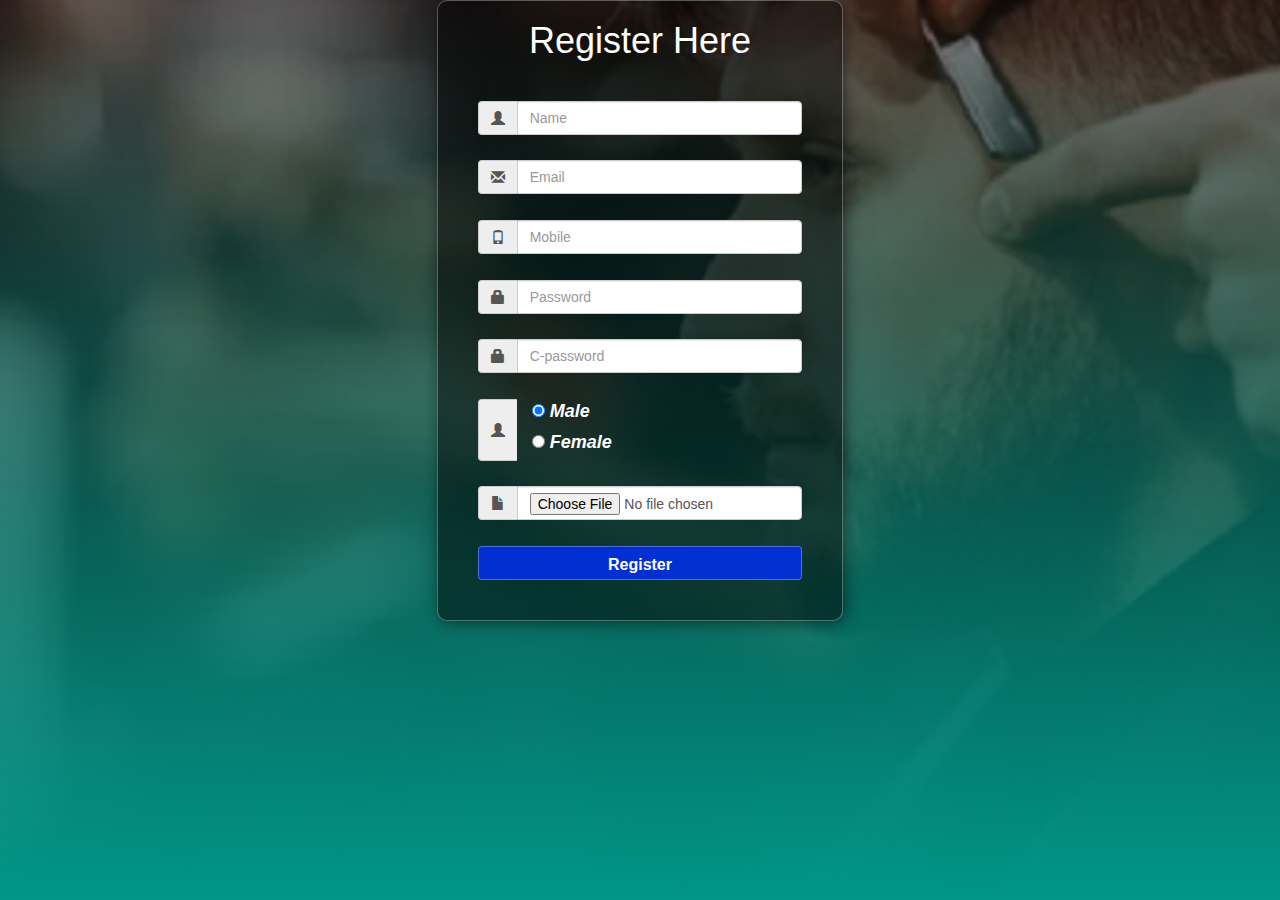
<file: registerationforms2.html>
<!DOCTYPE html>
<html lang="en">

<head>
    <meta charset="UTF-8">
    <meta http-equiv="X-UA-Compatible" content="IE=edge">
    <meta name="viewport" content="width=device-width, initial-scale=1.0">
    <title>Regostration forms</title>
    <link rel="stylesheet" href="https://maxcdn.bootstrapcdn.com/bootstrap/3.4.1/css/bootstrap.min.css">
    <script src="https://ajax.googleapis.com/ajax/libs/jquery/3.6.0/jquery.min.js"></script>
    <script src="https://maxcdn.bootstrapcdn.com/bootstrap/3.4.1/js/bootstrap.min.js"></script>
    <style>
        .main-register {
            height: 100vh;
            /* background-image: url(image/barbar1.jpg); */
            background: linear-gradient(rgba(0, 0, 0, 0.5), #009688), url(image/barbar1.jpg);
            background-repeat: no-repeat;
            background-size: cover;
            background-position: center;

        }
        .register
        {
            background-color: rgba(0, 0, 0, 0.5);
            width: 100%;
            font-size: 18px;
            border-radius: 10px;
            border: 1px solid rgba(255, 255, 255, 0.3);
            box-shadow: 2px 2px 15px
            rgba(0, 0, 0, 0.5);
            color: #fff;
        }
        .register form
        {
            margin: 40px;
        }
        label
        {
            font-family: Arial, Helvetica, sans-serif;
            font-size: 18px;
            font-style: italic;
        }
        input#name1
        {
            width: 300px;
            border: 1px solid #ddd;
            border-radius: 3px;
            outline: 0;
            padding: 7px;
            background-color: #fff;
            box-shadow: inset 1px 1px 5px
            rgba(0, 0, 0, 0.3);
        }
        #submit
        {
            width: 100%;
            padding: 7px;
            font-size: 16px;
            font-family: sans-serif;
            font-weight: 600;
            border: none;
            background-color: rgba(0, 46, 250, 0.8);
            color: #fff;
            cursor: pointer;
            border: 1px solid rgba(255,255,255,0.3);
        }
    </style>
</head>

<body>
    <!----------------------------main-------------------------->
    <section class="main-register">
        <div class="container-fluit">
            <div class="row">
                <div class="col-12 col-sm-4 col-md-4 col-lg-4">
                    
                </div>
                <div class="col-12 col-sm-4 col-md-4 col-lg-4">
                    <div class="register border">
                        <h1 class="text-center text-light">Register Here</h1>

                        <form>
                            <div  class="input-group">
                                <span class="input-group-addon"><i class="glyphicon glyphicon-user"></i></span>
                                <input type="text" class="form-control" id="name" name="name" placeholder="Name">

                            </div>
<br>
                            <div class="input-group">
                                <span class="input-group-addon"><i class="glyphicon glyphicon-envelope"></i></span>
                                <input type="email" class="form-control" id="email" name="email" placeholder="Email">

                            </div>
                            <br>
                            <div class="input-group">
                                <span class="input-group-addon"><i class="glyphicon glyphicon-phone"></i></span>
                                <input type="text" class="form-control" id="mobile" name="mobile" placeholder="Mobile">

                            </div>
                            <br>
                            <div class="input-group">
                                <span class="input-group-addon"><i class="glyphicon glyphicon-lock"></i></span>
                                <input type="password" class="form-control" id="password" name="password"
                                    placeholder="Password">

                            </div>
                            <br>
                            <div class="input-group">
                                <span class="input-group-addon"><i class="glyphicon glyphicon-lock"></i></span>
                                <input type="password" class="form-control" id="c-password" name="c-password"
                                    placeholder="C-password">

                            </div>
                            <br>
                            <div class="input-group">
                                <span class="input-group-addon"><i class="glyphicon glyphicon-user"></i></span>
                                <div class="form-check">&nbsp;&nbsp;
                                    <input class="form-check-input" type="radio" name="gender" id="gender" value="male" checked>
                                    <label class="form-check-label" for="gender">
                                      Male
                                    </label>
                                  </div>
                                  <div class="form-check">&nbsp;&nbsp;
                                    <input class="form-check-input" type="radio" name="gender" id="gender" value="female">
                                    <label class="form-check-label" for="gender">
                                      Female
                                    </label>
                                  </div>
                                
                            </div>
                            <br>
                            <div class="input-group">
                                <span class="input-group-addon"><i class="glyphicon glyphicon-file"></i></span>
                                <input type="file" class="form-control" id="file" name="file"
                                    placeholder="Select Profile Pic">

                            </div>
                            <br>
                            <button type="submit" id="submit" class="btn btn-outline-primary form-control">Register</button>
                        </form>
                    </div>
                </div>
                <div class="col-12 col-sm-4 col-md-4 col-lg-4">
                    
                </div>
            </div>
        </div>
    </section>

    <script src="https://code.jquery.com/jquery-3.2.1.slim.min.js"></script>
    <script src="https://cdn.jsdelivr.net/npm/popper.js@1.12.9/dist/umd/popper.min.js"></script>
    <script src="https://cdn.jsdelivr.net/npm/bootstrap@4.0.0/dist/js/bootstrap.min.js"></script>
</body>

</html>
</file>
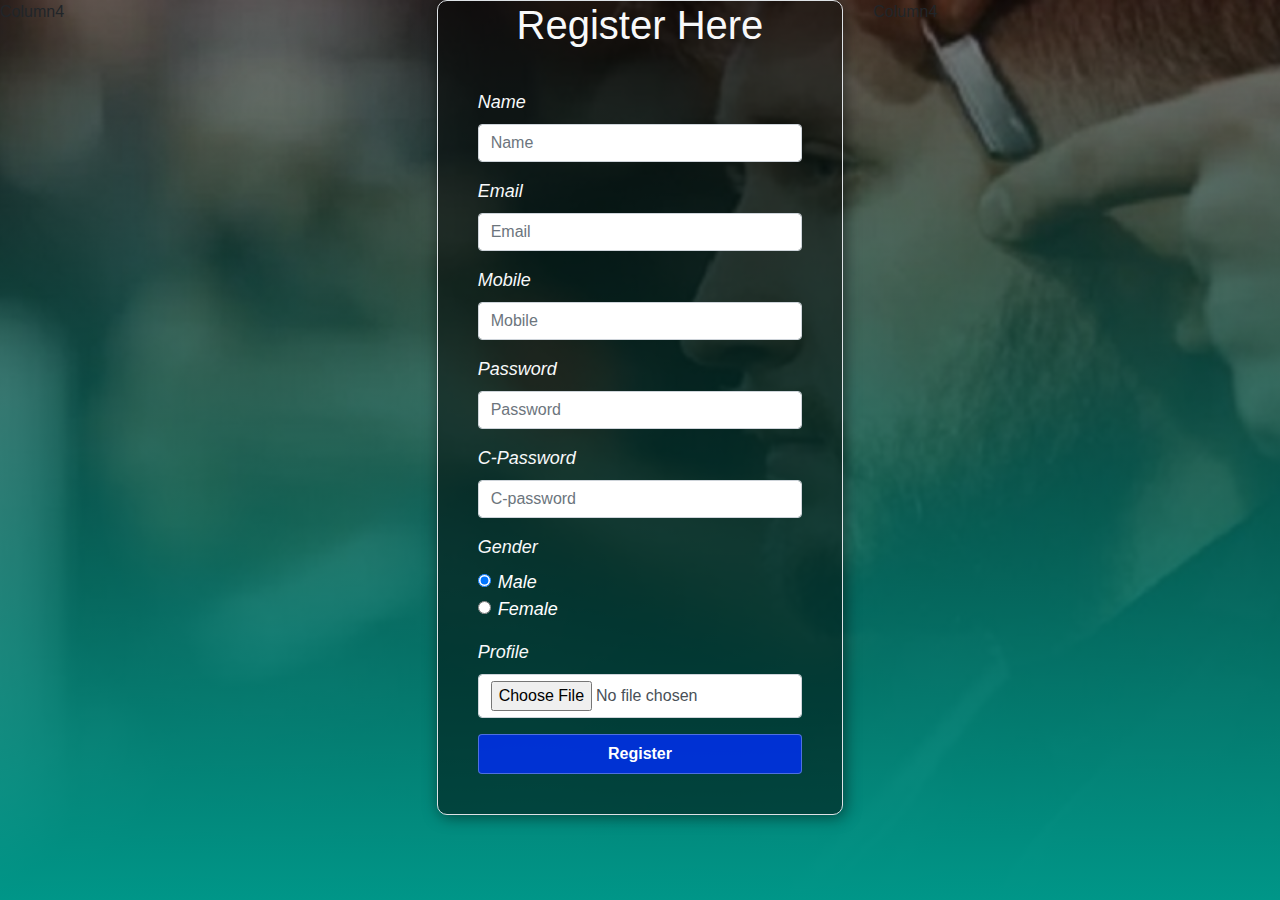
<file: registrationforms.html>
<!DOCTYPE html>
<html lang="en">

<head>
    <meta charset="UTF-8">
    <meta http-equiv="X-UA-Compatible" content="IE=edge">
    <meta name="viewport" content="width=device-width, initial-scale=1.0">
    <title>Regostration forms</title>
    <link rel="stylesheet" href="https://cdn.jsdelivr.net/npm/bootstrap@4.0.0/dist/css/bootstrap.min.css">
    <style>
        .main-register {
            height: 100vh;
            /* background-image: url(image/barbar1.jpg); */
            background: linear-gradient(rgba(0, 0, 0, 0.5), #009688), url(image/barbar1.jpg);
            background-repeat: no-repeat;
            background-size: cover;
            background-position: center;

        }
        .register
        {
            background-color: rgba(0, 0, 0, 0.5);
            width: 100%;
            font-size: 18px;
            border-radius: 10px;
            border: 1px solid rgba(255, 255, 255, 0.3);
            box-shadow: 2px 2px 15px
            rgba(0, 0, 0, 0.5);
            color: #fff;
        }
        .register form
        {
            margin: 40px;
        }
        label
        {
            font-family: Arial, Helvetica, sans-serif;
            font-size: 18px;
            font-style: italic;
        }
        input#name1
        {
            width: 300px;
            border: 1px solid #ddd;
            border-radius: 3px;
            outline: 0;
            padding: 7px;
            background-color: #fff;
            box-shadow: inset 1px 1px 5px
            rgba(0, 0, 0, 0.3);
        }
        #submit
        {
            width: 100%;
            padding: 7px;
            font-size: 16px;
            font-family: sans-serif;
            font-weight: 600;
            border: none;
            background-color: rgba(0, 46, 250, 0.8);
            color: #fff;
            cursor: pointer;
            border: 1px solid rgba(255,255,255,0.3);
        }
    </style>
</head>

<body>
    <!----------------------------main-------------------------->
    <section class="main-register">
        <div class="container-fluit">
            <div class="row">
                <div class="col-12 col-sm-4 col-md-4 col-lg-4">
                    Column4
                </div>
                <div class="col-12 col-sm-4 col-md-4 col-lg-4">
                    <div class="register border">
                        <h1 class="text-center text-light">Register Here</h1>

                        <form>
                            <div class="mb-3">
                                <label for="name" class="form-label text-light">Name</label>
                                <input type="text" class="form-control" id="name" name="name" placeholder="Name">

                            </div>

                            <div class="mb-3">
                                <label for="email" class="form-label text-light">Email</label>
                                <input type="email" class="form-control" id="email" name="email" placeholder="Email">

                            </div>

                            <div class="mb-3">
                                <label for="moble" class="form-label text-light">Mobile</label>
                                <input type="text" class="form-control" id="mobile" name="mobile" placeholder="Mobile">

                            </div>

                            <div class="mb-3">
                                <label for="password" class="form-label text-light">Password</label>
                                <input type="password" class="form-control" id="password" name="password"
                                    placeholder="Password">

                            </div>

                            <div class="mb-3">
                                <label for="c-password" class="form-label text-light">C-Password</label>
                                <input type="password" class="form-control" id="c-password" name="c-password"
                                    placeholder="C-password">

                            </div>
                            <div class="mb-3">
                                <label for="gender" class="form-label text-light">Gender</label>
                                <div class="form-check">
                                    <input class="form-check-input" type="radio" name="gender" id="gender" value="male" checked>
                                    <label class="form-check-label" for="gender">
                                      Male
                                    </label>
                                  </div>
                                  <div class="form-check">
                                    <input class="form-check-input" type="radio" name="gender" id="gender" value="female">
                                    <label class="form-check-label" for="gender">
                                      Female
                                    </label>
                                  </div>
                                
                            </div>
                    
                            <div class="mb-3">
                                <label for="name" class="form-label text-light">Profile</label>
                                <input type="file" class="form-control" id="file" name="file"
                                    placeholder="Select Profile Pic">

                            </div>

                            <button type="submit" id="submit" class="btn btn-outline-primary">Register</button>
                        </form>
                    </div>
                </div>
                <div class="col-12 col-sm-4 col-md-4 col-lg-4">
                    Column4
                </div>
            </div>
        </div>
    </section>

    <script src="https://code.jquery.com/jquery-3.2.1.slim.min.js"></script>
    <script src="https://cdn.jsdelivr.net/npm/popper.js@1.12.9/dist/umd/popper.min.js"></script>
    <script src="https://cdn.jsdelivr.net/npm/bootstrap@4.0.0/dist/js/bootstrap.min.js"></script>
</body>

</html>
</file>
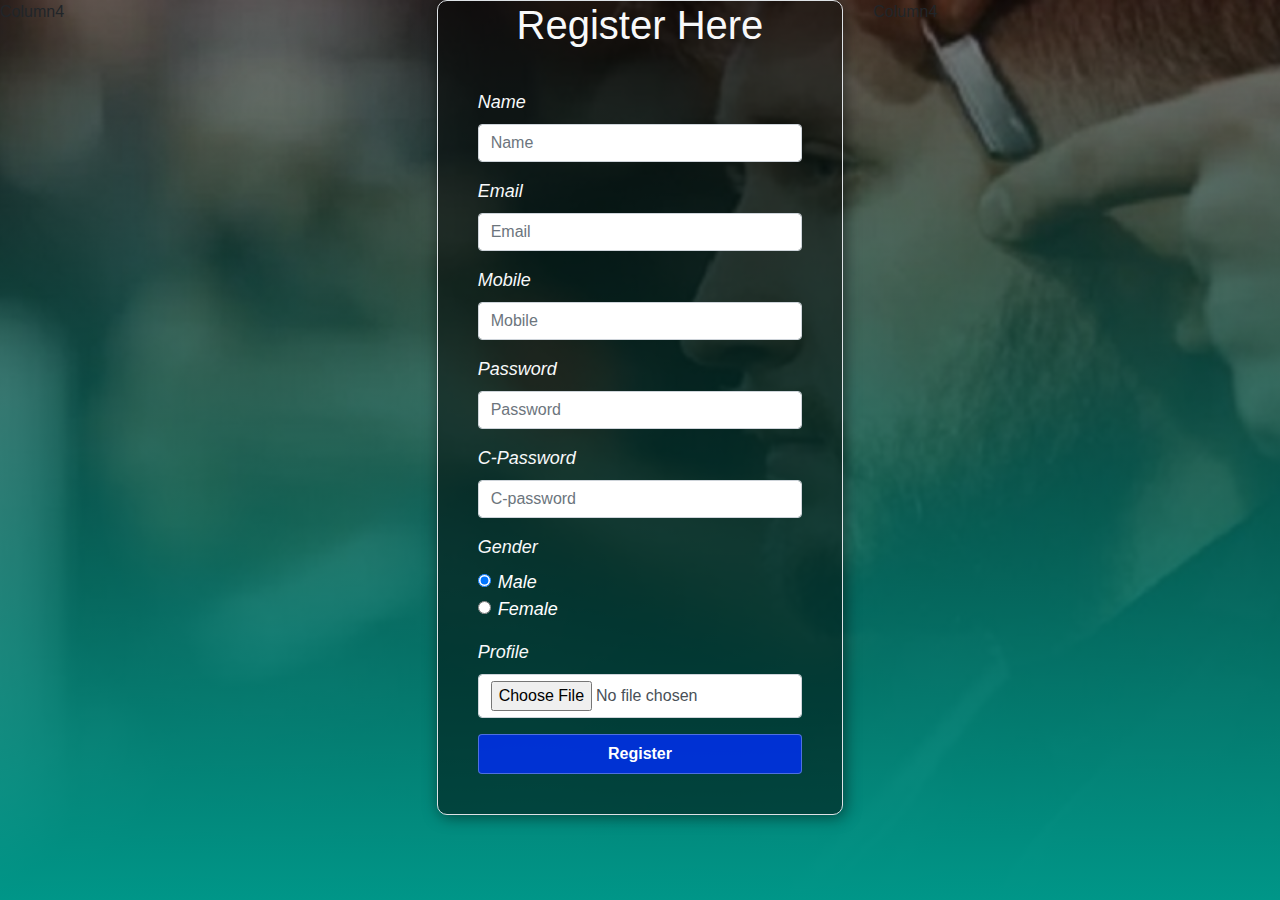
<file: registrationforms3.html>
<!DOCTYPE html>
<html lang="en">

<head>
    <meta charset="UTF-8">
    <meta http-equiv="X-UA-Compatible" content="IE=edge">
    <meta name="viewport" content="width=device-width, initial-scale=1.0">
    <title>Regostration forms</title>
    <link rel="stylesheet" href="https://cdn.jsdelivr.net/npm/bootstrap@4.0.0/dist/css/bootstrap.min.css">
    <style>
        .main-register {
            height: 100vh;
            /* background-image: url(image/barbar1.jpg); */
            background: linear-gradient(rgba(0, 0, 0, 0.5), #009688), url(image/barbar1.jpg);
            background-repeat: no-repeat;
            background-size: cover;
            background-position: center;

        }
        .register
        {
            background-color: rgb(0, 0, 0, 0.5);
            width: 100%;
            font-size: 18px;
            border-radius: 10px;
            border: 1px solid rgba(255, 255, 255, 0.3);
            box-shadow: 2px 2px 15px
            rgba(0, 0, 0, 0.5);
            color: #fff;
        }
        .register form
        {
            margin: 40px;
        }
        label
        {
            font-family: Arial, Helvetica, sans-serif;
            font-size: 18px;
            font-style: italic;
        }
        input#name1
        {
            width: 300px;
            border: 1px solid #ddd;
            border-radius: 3px;
            outline: 0;
            padding: 7px;
            background-color: #fff;
            box-shadow: inset 1px 1px 5px
            rgba(0, 0, 0, 0.3);
        }
        #submit
        {
            width: 100%;
            padding: 7px;
            font-size: 16px;
            font-family: sans-serif;
            font-weight: 600;
            border: none;
            background-color: rgba(0, 46, 250, 0.8);
            color: #fff;
            cursor: pointer;
            border: 1px solid rgba(255,255,255,0.3);
        }
    </style>
</head>

<body>
    <!----------------------------main-------------------------->
    <section class="main-register">
        <div class="container-fluit">
            <div class="row">
                <div class="col-12 col-sm-4 col-md-4 col-lg-4">
                    Column4
                </div>
                <div class="col-12 col-sm-4 col-md-4 col-lg-4">
                    <div class="register border">
                        <h1 class="text-center text-light">Register Here</h1>

                        <form>
                            <div class="mb-3">
                                <label for="name" class="form-label text-light">Name</label>
                                <input type="text" class="form-control" id="name" name="name" placeholder="Name">

                            </div>

                            <div class="mb-3">
                                <label for="email" class="form-label text-light">Email</label>
                                <input type="email" class="form-control" id="email" name="email" placeholder="Email">

                            </div>

                            <div class="mb-3">
                                <label for="moble" class="form-label text-light">Mobile</label>
                                <input type="text" class="form-control" id="mobile" name="mobile" placeholder="Mobile">

                            </div>

                            <div class="mb-3">
                                <label for="password" class="form-label text-light">Password</label>
                                <input type="password" class="form-control" id="password" name="password"
                                    placeholder="Password">

                            </div>

                            <div class="mb-3">
                                <label for="c-password" class="form-label text-light">C-Password</label>
                                <input type="password" class="form-control" id="c-password" name="c-password"
                                    placeholder="C-password">

                            </div>
                            <div class="mb-3">
                                <label for="gender" class="form-label text-light">Gender</label>
                                <div class="form-check">
                                    <input class="form-check-input" type="radio" name="gender" id="gender" value="male" checked>
                                    <label class="form-check-label" for="gender">
                                      Male
                                    </label>
                                  </div>
                                  <div class="form-check">
                                    <input class="form-check-input" type="radio" name="gender" id="gender" value="female">
                                    <label class="form-check-label" for="gender">
                                      Female
                                    </label>
                                  </div>
                                
                            </div>
                    
                            <div class="mb-3">
                                <label for="name" class="form-label text-light">Profile</label>
                                <input type="file" class="form-control" id="file" name="file"
                                    placeholder="Select Profile Pic">

                            </div>

                            <button type="submit" id="submit" class="btn btn-outline-primary">Register</button>
                        </form>
                    </div>
                </div>
                <div class="col-12 col-sm-4 col-md-4 col-lg-4">
                    Column4
                </div>
            </div>
        </div>
    </section>

    <script src="https://code.jquery.com/jquery-3.2.1.slim.min.js"></script>
    <script src="https://cdn.jsdelivr.net/npm/popper.js@1.12.9/dist/umd/popper.min.js"></script>
    <script src="https://cdn.jsdelivr.net/npm/bootstrap@4.0.0/dist/js/bootstrap.min.js"></script>
</body>

</html>
</file>
